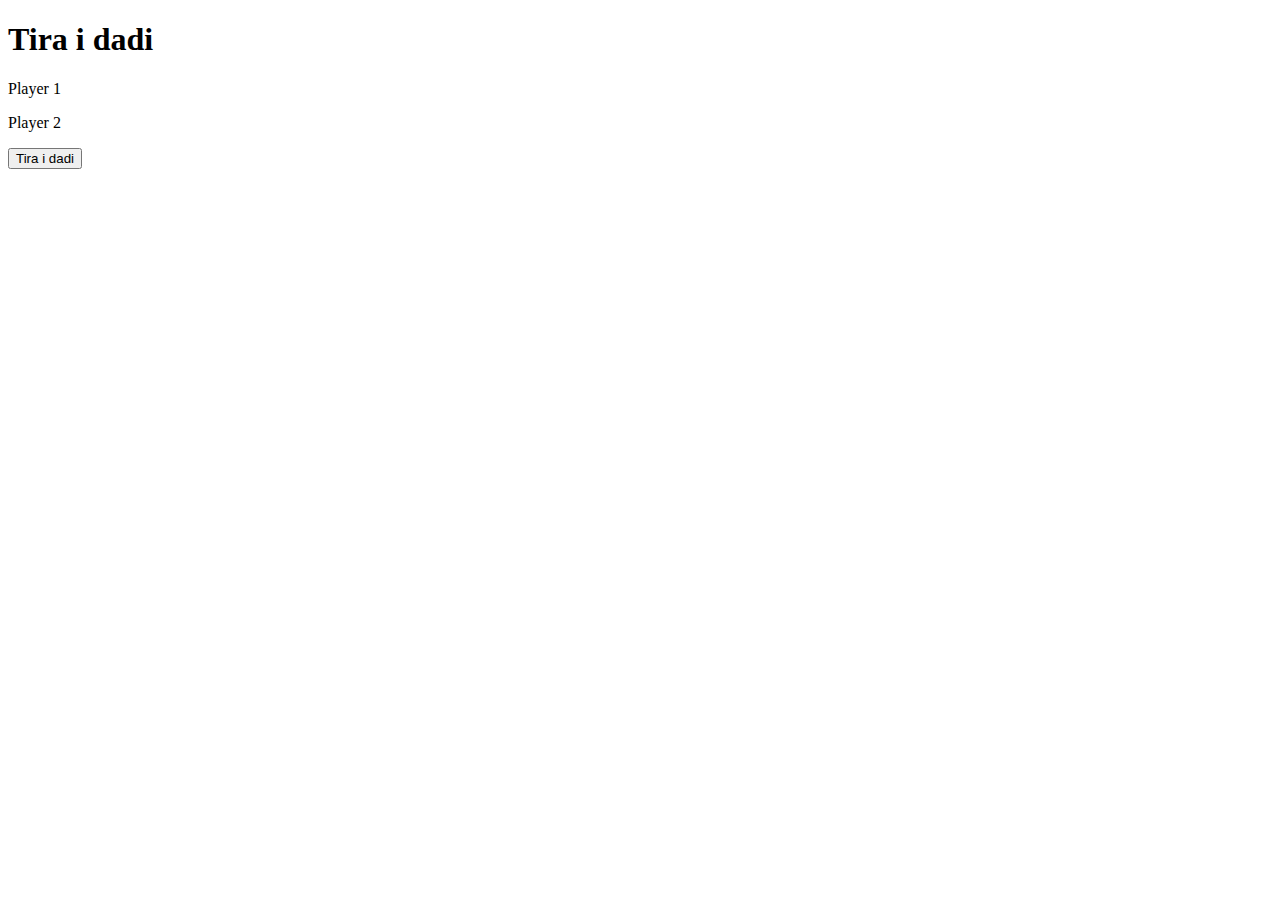
<file: dice-js/index.html>
<!DOCTYPE html>
<html lang="en">

<head>
    <meta charset="UTF-8">
    <meta http-equiv="X-UA-Compatible" content="IE=edge">
    <meta name="viewport" content="width=device-width, initial-scale=1.0">
    <title>Document</title>
</head>

<body>
    <div class="container">
        <h1>Tira i dadi</h1>

        <div>
            <p class="player1">Player 1</p>
            <span id="result1"></span>
        </div>

        <div>
            <p class="player2">Player 2</p>
            <span id="result2"></span>
        </div>
    </div>

    <button type="button" id="check_button">
        Tira i dadi
    </button>



    <script src="./assets/js/main.js"></script>
</body>

</html>
</file>
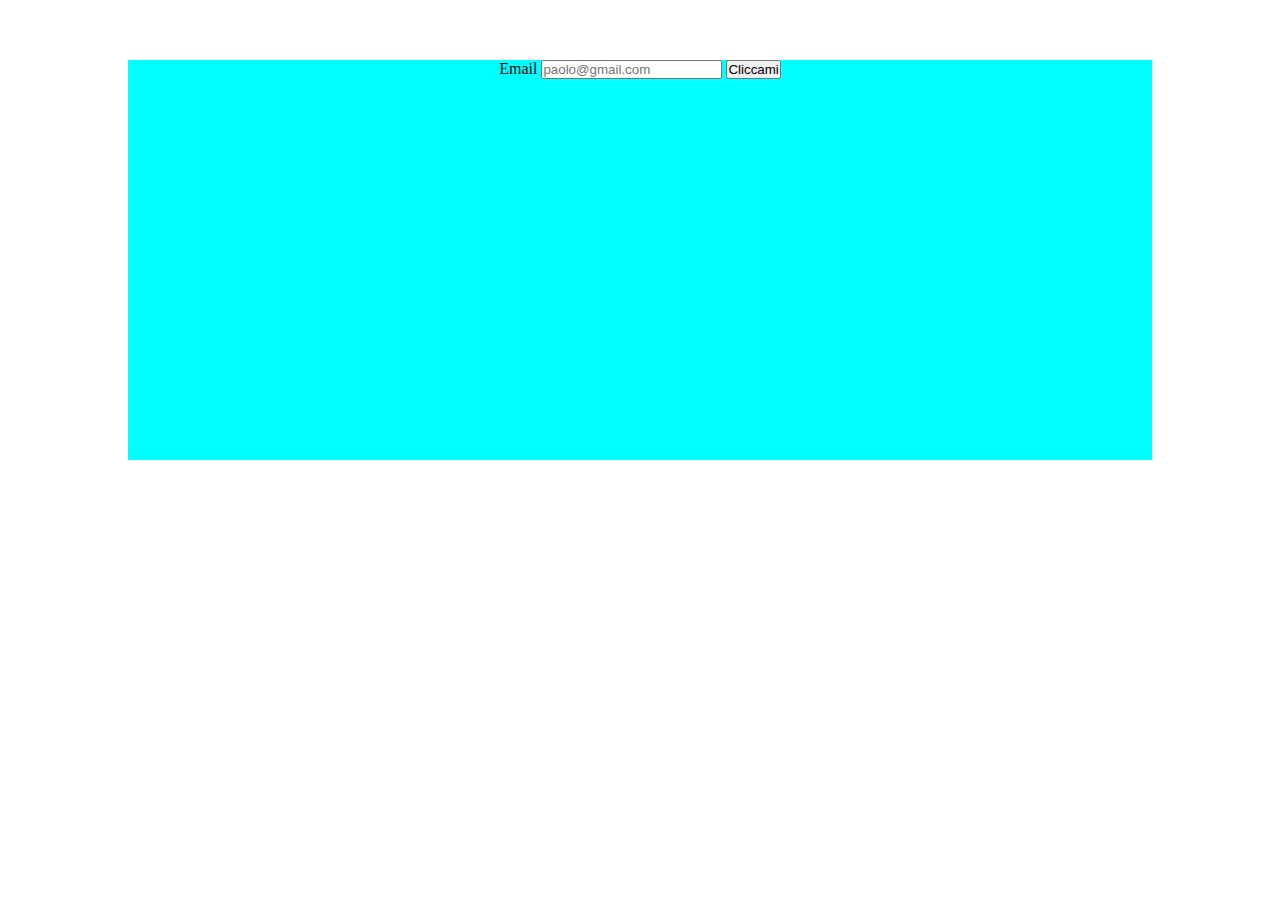
<file: mail-js/index.html>
<!DOCTYPE html>
<html lang="en">

<head>
    <meta charset="UTF-8">
    <meta http-equiv="X-UA-Compatible" content="IE=edge">
    <meta name="viewport" content="width=device-width, initial-scale=1.0">
    <title>Document</title>
    <link rel="stylesheet" href="./assets/css/style.css">

</head>

<body>
    <div class="container">
        <label for="email">Email</label>
        <input type="email" name="email" id="email" placeholder="paolo@gmail.com">
        <button id="check_button">Cliccami</button>
        <h3 id="final_message"></h3>
    </div>


    <script src="./assets/js/main.js"></script>
</body>

</html>
</file>
<file: mail-js/assets/css/style.css>
*{
    margin: 0;
    padding: 0;
    box-sizing: border-box;
}

.container{
    width: 80%;
    margin: auto;
    background-color: aqua;
    text-align: center;
    height: 400px;
    margin-top: 60px;
}
</file>
